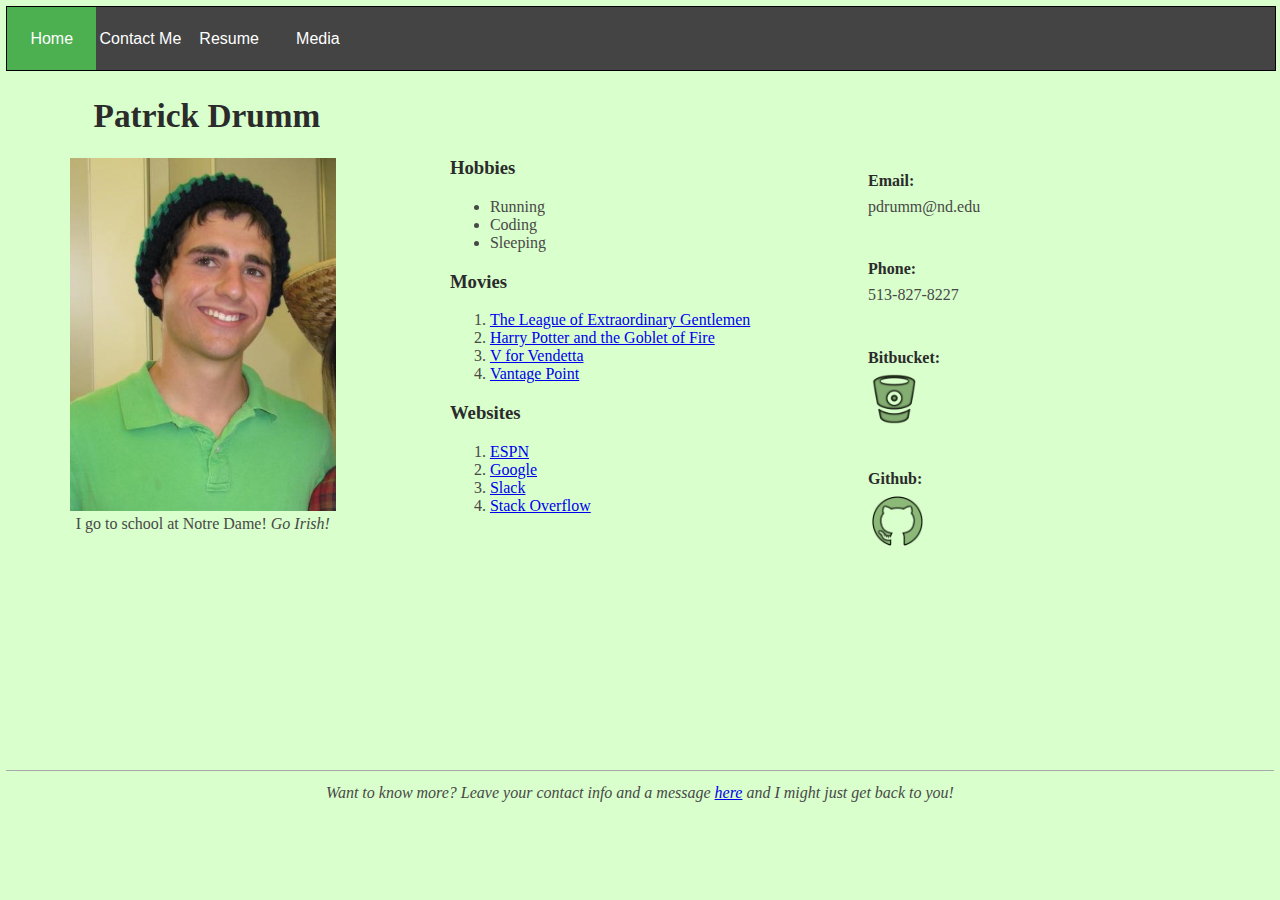
<file: public/index.html>
<!DOCTYPE html>
<html lang="en">
<head>
    <meta charset="UTF-8">
    <title>Profile</title>

    <!-- css -->
    <link rel="stylesheet" type="text/css" href="styles/styles.css" />
    <link rel="stylesheet" type="text/css" href="styles/index.css" />

</head>
<body>
<div id="div_toggle">
    <label id="label_toggle" for="input_toggle"><img id="img_toggle" src="images/menu_green.png"/></label>
</div>
<input type="checkbox" id="input_toggle"/>

<header>
    <nav>
        <ul id="nav_menu">
            <a href="index.html"><li class="active">Home</li></a>
            <a href="contact.html"><li>Contact Me</li></a>
            <a href="resume.html"><li>Resume</li></a>
            <a href="mediagallery.html"><li>Media</li></a>
        </ul>
    </nav>
</header>

<article>
    <figure>
        <h1 class="header">&nbsp;Patrick Drumm</h1>
        <img id="PD_img" src="images/profile-pic.jpg" alt="Patrick Drumm"/>
        <figcaption>I go to school at Notre Dame! <i>Go Irish!</i></figcaption>
    </figure>

    <div id="list_container">
    <section id="hobbies" class="lists">
        <h3>Hobbies</h3>
        <ul>
            <li>Running</li>
            <li>Coding</li>
            <li>Sleeping</li>
        </ul>
    </section>
    <section id="movies" class="lists">
        <h3>Movies</h3>
        <ol>
            <li><a class="movie" target="_blank" href="http://www.imdb.com/title/tt0311429/">The League of Extraordinary Gentlemen</a></li>
            <li><a class="movie" target="_blank" href="http://www.imdb.com/title/tt0330373/">Harry Potter and the Goblet of Fire</a></li>
            <li><a class="movie" target="_blank" href="http://www.imdb.com/title/tt0434409/?pf_rd_m=A2FGELUUNOQJNL&pf_rd_p=2239792642&pf_rd_r=05JM750HNHZ0SEF1RY4E&pf_rd_s=center-1&pf_rd_t=15506&pf_rd_i=top&ref_=chttp_tt_145">V for Vendetta</a></li>
            <li><a class="movie" target="_blank" href="http://www.imdb.com/title/tt0443274/?ref_=nv_sr_1">Vantage Point</a></li>
        </ol>
    </section>
    <section id="websites" class="lists">
        <h3>Websites</h3>
        <ol>
            <li><a class="website" target="_blank" href="http://espn.go.com/">ESPN</a></li>
            <li><a class="website" target="_blank" href="https://www.google.com/">Google</a></li>
            <li><a class="website" target="_blank" href="https://slack.com/">Slack</a></li>
            <li><a class="website" target="_blank" href="http://stackoverflow.com/">Stack Overflow</a></li>
        </ol>
    </section>
    </div>

    <div id="contact_container">
        <div class="split_contact1">
            <h4>Email:</h4>
            <p>pdrumm@nd.edu</p>
        </div>
        <div class="split_contact1">
            <h4>Phone:</h4>
            <p>513-827-8227</p>
        </div>
        <div class="split_contact2">
            <h4>Bitbucket:</h4>
            <a target="_blank" href="https://bitbucket.org/pdrumm/cse-40613-web-applications"><img src="images/bitbucket_green.png" alt="Bitbucket" class="repo_icon"></a>
        </div>
        <div class="split_contact2">
            <h4>Github:</h4>
            <a target="_blank" href="https://github.com/pdrumm"><img src="images/github_green.png" alt="Github" class="repo_icon"></a>
        </div>
    </div>

</article>

<div id="pre_footer"></div>
<footer>
    Want to know more? Leave your contact info and a message
    <a href="contact.html">here</a>
    and I might just get back to you!
</footer>
</body>
</html>
</file>
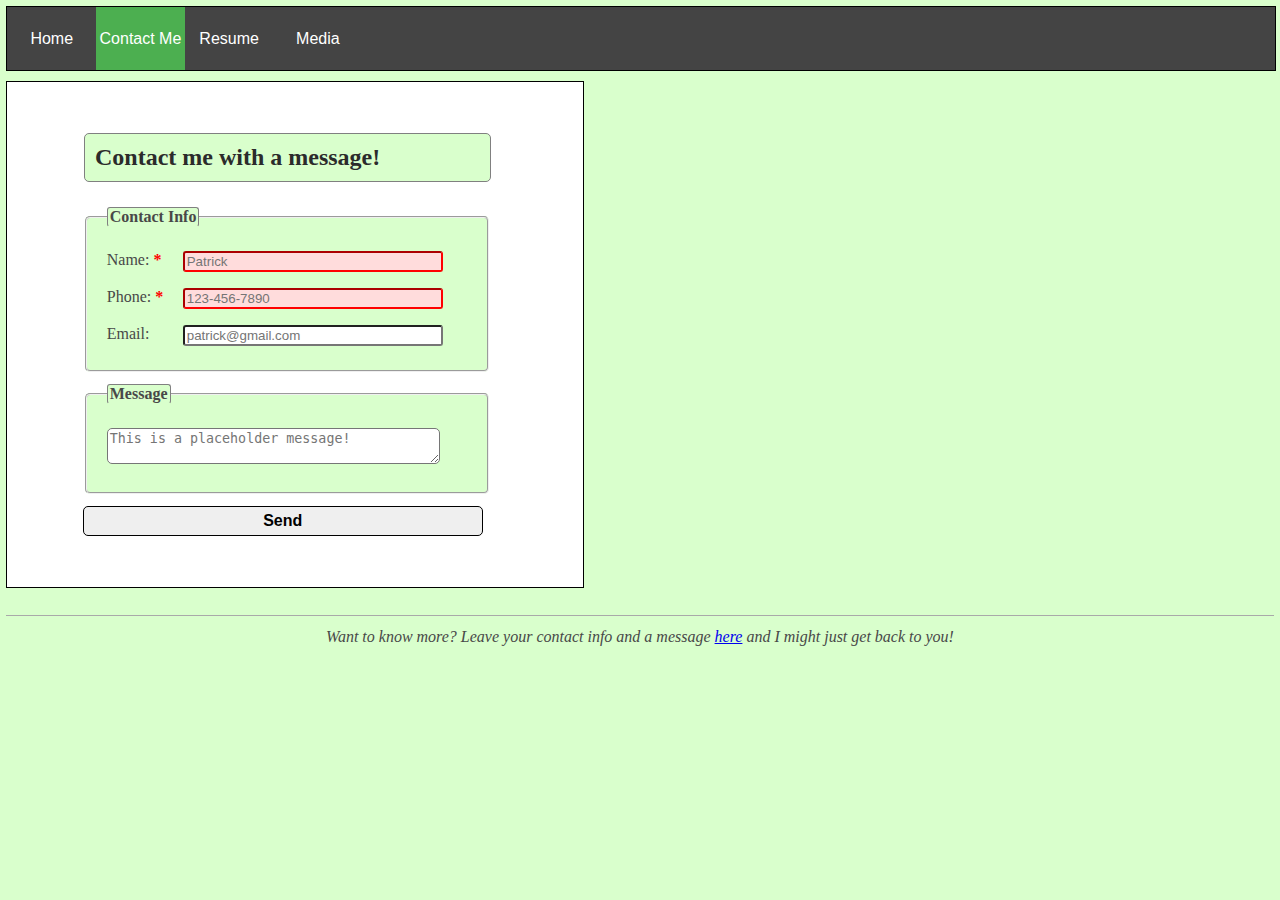
<file: public/contact.html>
<!doctype html>

<html lang="en">
<head>
	<meta charset="utf-8">
	<title>Contact</title>

	<!-- js -->
	<script src="https://ajax.googleapis.com/ajax/libs/jquery/1.11.3/jquery.min.js"></script>
	<script src="https://cdn.firebase.com/js/client/2.3.2/firebase.js"></script>
	<script src="scripts/submit.js"></script>
	<script src="scripts/html5Forms.js" data-webforms2-support="all"
			data-webforms2-force-js-validation="true"></script>

	<!-- css -->
	<link rel="stylesheet" type="text/css" href="styles/styles.css" />
	<link rel="stylesheet" type="text/css" href="styles/contact.css" />

</head>

<body>

<div id="div_toggle">
	<label id="label_toggle" for="input_toggle"><img id="img_toggle" src="images/menu_green.png"/></label>
</div>
<input type="checkbox" id="input_toggle"/>

<header>
	<nav>
		<ul>
			<a href="index.html"><li>Home</li></a>
			<a href="contact.html"><li class="active">Contact Me</li></a>
			<a href="resume.html"><li>Resume</li></a>
			<a href="mediagallery.html"><li>Media</li></a>
		</ul>
	</nav>
</header>
	<!-- Contact Form -->
	<section>
	<div id="body">
		<div id="header">
			<h2>
				Contact me with a message!
			</h2>
		</div>
		<form id="contact">
			<fieldset>
				<legend>Contact Info</legend>
			<p>
				<label for="nameid">Name: <em>*</em></label>
				<input type="text" id="nameid" placeholder="Patrick" required>
			</p>
			<p>
				<label for="phoneid">Phone: <em>*</em></label>
				<input type="tel" id="phoneid" placeholder="123-456-7890" required>
			</p>
			<p>
				<label for="emailid">Email: </label>
				<input type="email" id="emailid" placeholder="patrick@gmail.com">
			</p>
			</fieldset>
			<fieldset>
				<legend>Message</legend>
			<p>
				<textarea id="messageid" placeholder="This is a placeholder message!"></textarea>
			</p>
			</fieldset>
		</form>
		<button onclick="sendMessage()">Send</button>
	</div>
	</section>

<div id="pre_footer"></div>
<footer>
	Want to know more? Leave your contact info and a message
	<a href="contact.html">here</a>
	and I might just get back to you!
</footer>

</body>

</html>
</file>
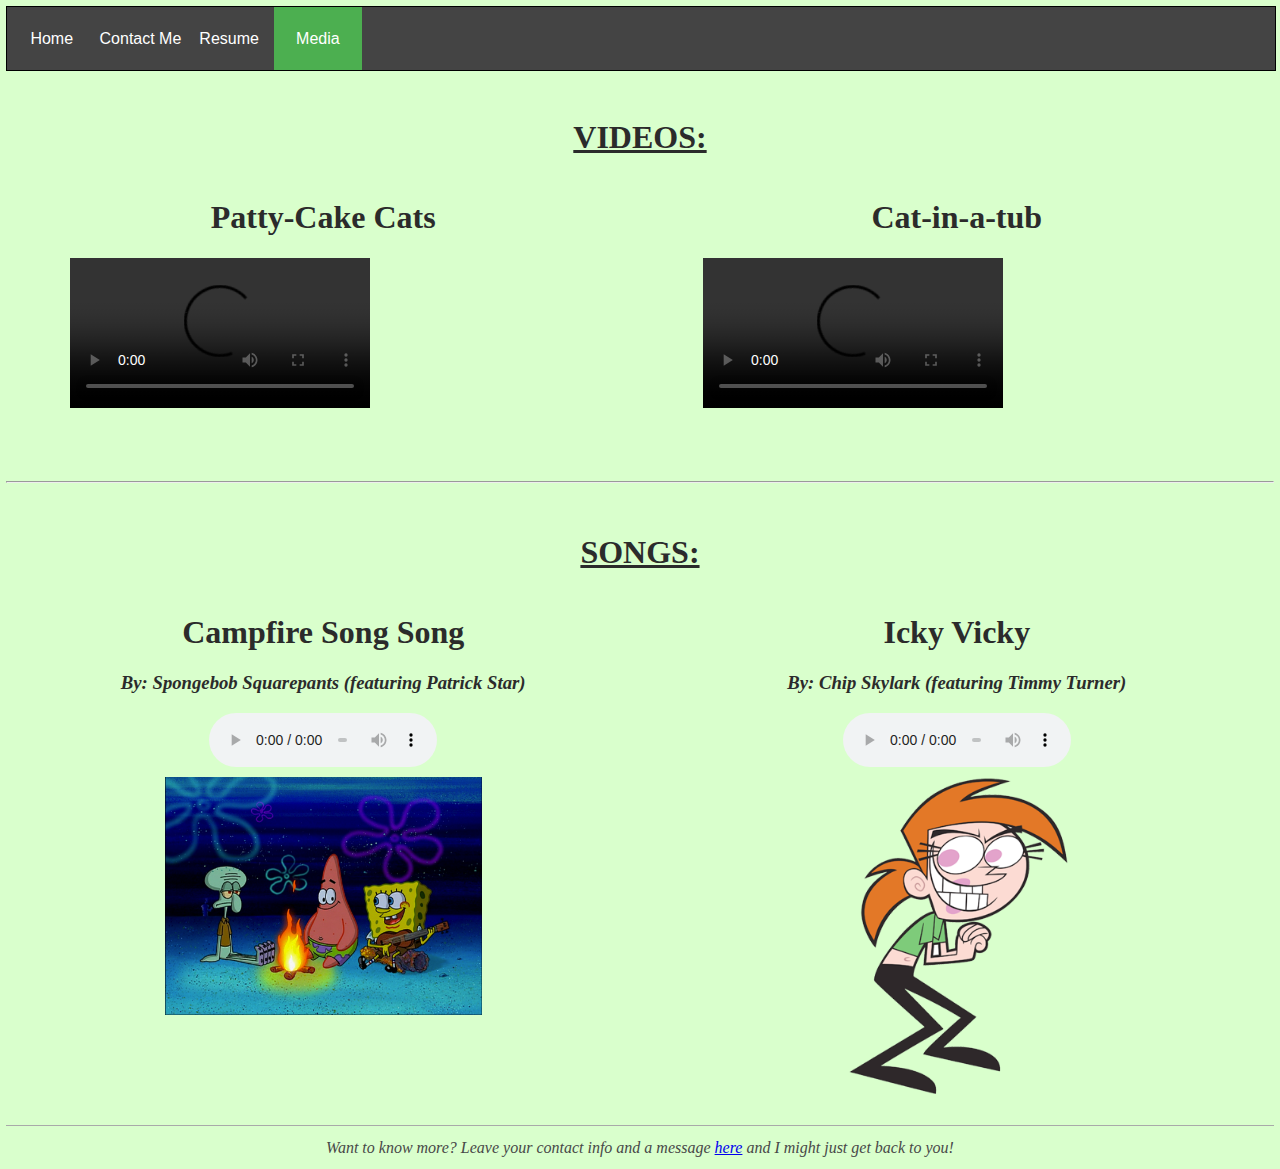
<file: public/mediagallery.html>
<!DOCTYPE html>
<html lang="en">
<head>
    <meta charset="UTF-8">
    <title>Media Gallery</title>

    <!-- css -->
    <link rel="stylesheet" type="text/css" href="styles/styles.css" />
    <link rel="stylesheet" type="text/css" href="styles/mediagallery.css" />

</head>
<body>

<div id="div_toggle">
    <label id="label_toggle" for="input_toggle"><img id="img_toggle" src="images/menu_green.png"/></label>
</div>
<input type="checkbox" id="input_toggle"/>

<header>
    <nav>
        <ul>
            <a href="index.html"><li>Home</li></a>
            <a href="contact.html"><li>Contact Me</li></a>
            <a href="resume.html"><li>Resume</li></a>
            <a href="mediagallery.html"><li class="active">Media</li></a>
        </ul>
    </nav>
</header>

<div id="video_header">
    <h1>
        VIDEOS:
    </h1>
</div>

<div class="video">
    <h1>Patty-Cake Cats</h1>
    <video controls>
        <source src="https://s3.amazonaws.com/pdrumm/pattycake_cats.iphone5"
                type="video/iphone5" media="(max-device-width:480px)">
        <source src="https://s3.amazonaws.com/pdrumm/pattycake_cats.mp4" type="video/mp4">
        <source src="https://s3.amazonaws.com/pdrumm/pattycake_cats.ogv" type="video/ogg">
        This video shows two cats playing patty cake!
    </video>
</div>

<div class="video">
    <h1>Cat-in-a-tub</h1>
    <video controls>
        <source src="https://s3.amazonaws.com/pdrumm/tub_cat.iphone5"
                type="video/iphone5" media="(max-device-width:480px)">
        <source src="https://s3.amazonaws.com/pdrumm/tub_cat.mp4" type="video/mp4">
        <source src="https://s3.amazonaws.com/pdrumm/tub_cat.ogv" type="video/ogg">
        This video shows a cat in a tub!
    </video>
</div>

<hr>
<div id="audio_header">
    <h1>
        SONGS:
    </h1>
</div>

<div class="audio">
    <h1>Campfire Song Song</h1>
    <h3><i>By: Spongebob Squarepants (featuring Patrick Star)</i></h3>
    <audio controls>
        <source src="https://s3.amazonaws.com/pdrumm/Campfire_Song_Song.mp3" type="audio/mp3">
    </audio>
    <img src="images/Campfire_song_song.png">
</div>

<div class="audio">
    <h1>Icky Vicky</h1>
    <h3><i>By: Chip Skylark (featuring Timmy Turner)</i></h3>
    <audio controls>
        <source src="https://s3.amazonaws.com/pdrumm/Icky_Vicky.mp3" type="audio/mp3">
    </audio>
    <img src="images/Vicky.png">
</div>

<div id="pre_footer"></div>
<footer>
    Want to know more? Leave your contact info and a message
    <a href="contact.html">here</a>
    and I might just get back to you!
</footer>

</body>
</html>
</file>
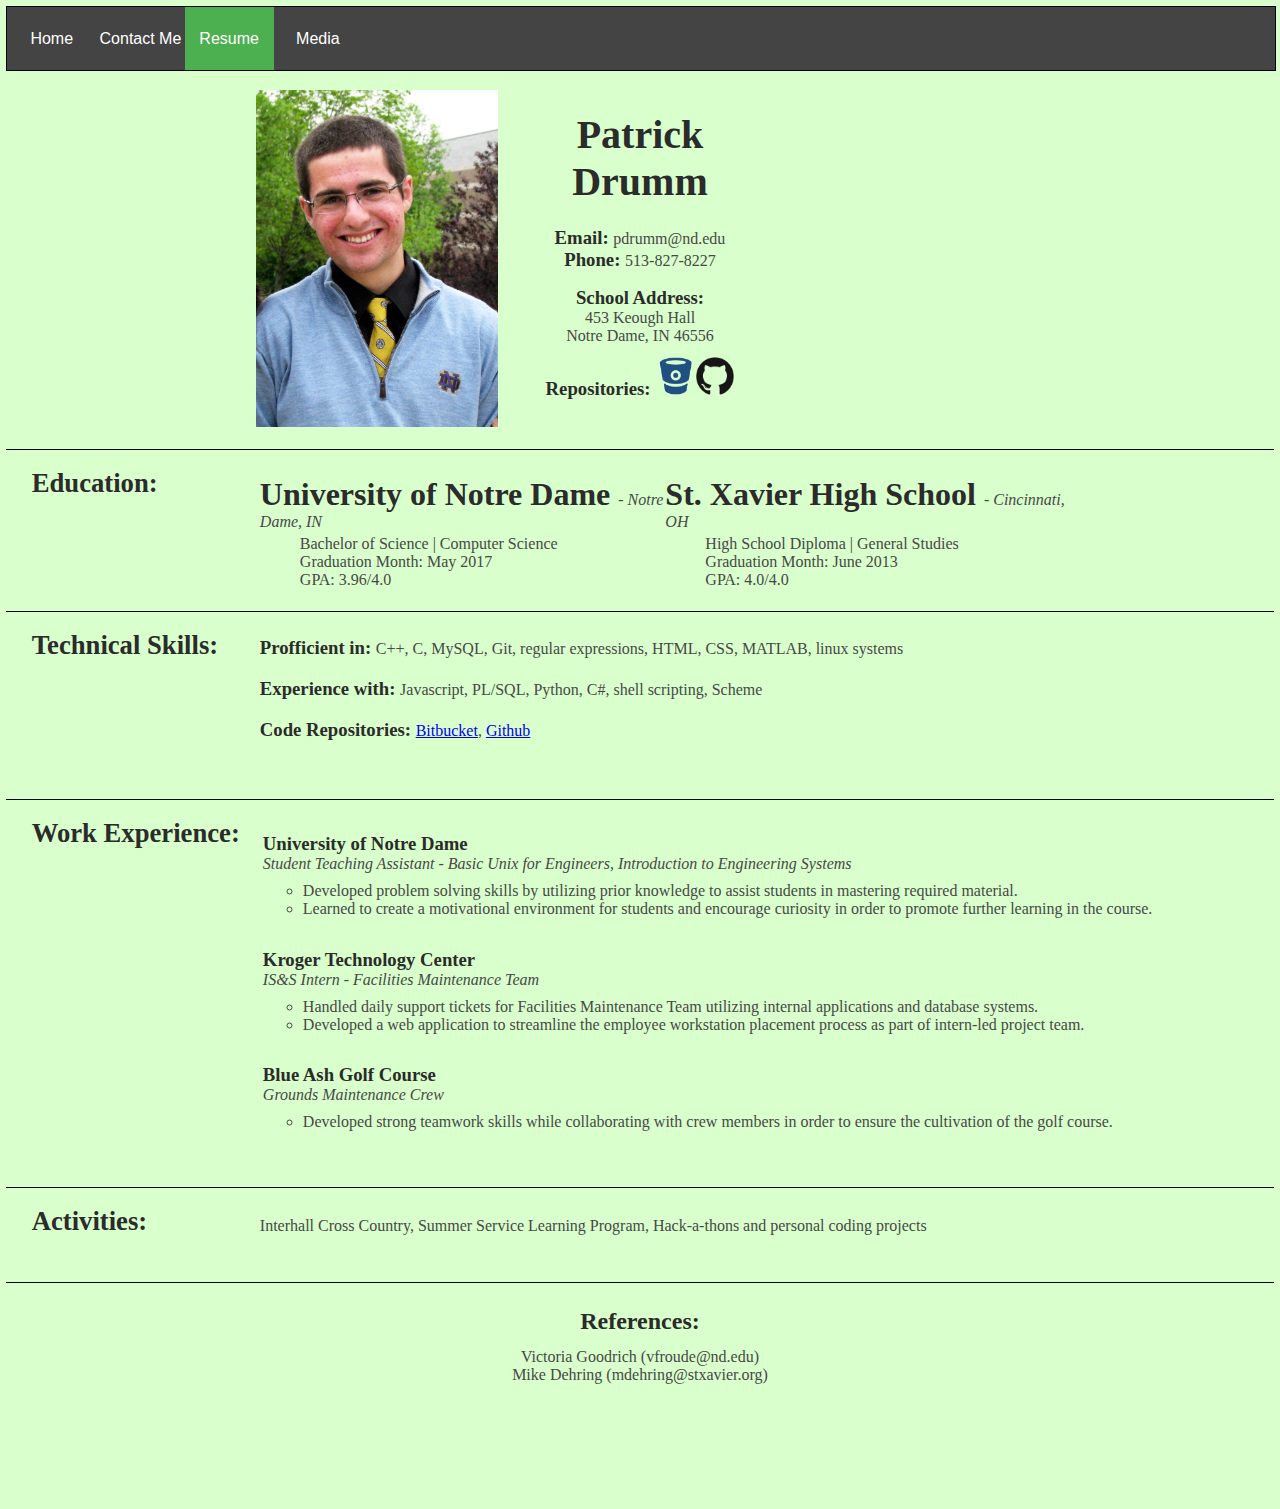
<file: public/resume.html>
<!DOCTYPE html>
<html lang="en">
<head>
    <meta charset="UTF-8">
    <title>Resume</title>

    <!-- css -->
    <link rel="stylesheet" type="text/css" href="styles/styles.css" />
    <link rel="stylesheet" type="text/css" href="styles/resume.css" />

</head>
<body>

<div id="div_toggle">
    <label id="label_toggle" for="input_toggle"><img id="img_toggle" src="images/menu_green.png"/></label>
</div>
<input type="checkbox" id="input_toggle"/>

<header>
    <nav>
        <ul>
            <a href="index.html"><li>Home</li></a>
            <a href="contact.html"><li>Contact Me</li></a>
            <a href="resume.html"><li class="active">Resume</li></a>
            <a href="mediagallery.html"><li>Media</li></a>
        </ul>
    </nav>
</header>

<article>
    <section id="header">
        <div id="header_left">
            <figure id="pro_pic">
                <img id="PD_img" src="images/resume-pic.jpg" alt="Patrick Drumm">
                <!--            <figcaption>Contact Info</figcaption>-->
            </figure>
        </div>
        <div id="header_center">
            <section id="head_cntr_1">
                <h1 id="name">Patrick Drumm</h1>
            </section>
            <section id="head_cntr_2"><h3>Email:&nbsp;</h3>pdrumm@nd.edu</section>
            <section id="head_cntr_3"><h3>Phone:&nbsp;</h3>513-827-8227</section>
            <section id="head_cntr_4">
                <h3>School Address:</h3>
                <br/>453 Keough Hall
                <br/>Notre Dame, IN 46556
            </section>
            <section id="head_cntr_5"><h3>Repositories:&nbsp;</h3>
                    <a target="_blank" href="https://bitbucket.org/pdrumm/"><img class="repo_icon" src="images/bitbucket_logo.png"></a>
                    <a target="_blank" href="https://github.com/pdrumm"><img class="repo_icon" src="images/github_logo.png"></a>
            </section>
        </div>
        <div id="header_right"></div>
    </section>

    <section id="education" class="big_section">
        <div class="left_headers">
            <h1 class="section_titles">Education:</h1>
        </div>
        <div id="notre_dame" class="schools">
            <h1 class="schools">University of Notre Dame </h1><i>- Notre Dame, IN</i>
            <ul>
                <li>Bachelor of Science | Computer Science</li>
                <li>Graduation Month: May 2017</li>
                <li>GPA: 3.96/4.0</li>
            </ul>
        </div>
        <div id="st_xavier" class="schools">
            <h1 class="schools">St. Xavier High School </h1><i>- Cincinnati, OH</i>
            <ul>
                <li>High School Diploma | General Studies</li>
                <li>Graduation Month: June 2013</li>
                <li>GPA: 4.0/4.0</li>
            </ul>
        </div>
    </section>

    <section id="skills" class="big_section">
        <div class="left_headers">
            <h1 class="section_titles">Technical Skills:</h1>
        </div>
        <div class="skills" id="top_skill">
            <h3 class="skills">Profficient in: </h3>
            C++, C, MySQL, Git, regular expressions, HTML, CSS, MATLAB, linux systems
        </div>
        <div class="skills">
            <h3 class="skills">Experience with: </h3>
            Javascript, PL/SQL, Python, C#, shell scripting, Scheme
        </div>
        <div class="skills">
            <h3 class="skills">Code Repositories: </h3>
            <a target="_blank" href="https://bitbucket.org/pdrumm/">Bitbucket</a>,
            <a target="_blank" href="https://github.com/pdrumm">Github</a>
        </div>
    </section>

    <section id="work" class="big_section">
        <div class="left_headers">
            <h1 class="section_titles">Work Experience:</h1>
        </div>
        <table summary="work experience">
            <tr><td>
                <h3>University of Notre Dame</h3>
                <i>Student Teaching Assistant - Basic Unix for Engineers, Introduction to Engineering Systems</i>
                <ul>
                    <li>Developed problem solving skills by utilizing prior knowledge to assist students in mastering required material.</li>
                    <li>Learned to create a motivational environment for students and encourage curiosity in order to promote further learning in the course.</li>
                </ul>
            </td></tr>
            <tr><td>
                <h3>Kroger Technology Center</h3>
                <i>IS&S Intern - Facilities Maintenance Team</i>
                <ul>
                    <li>Handled daily support tickets for Facilities Maintenance Team utilizing internal applications and database systems.</li>
                    <li>Developed a web application to streamline the employee workstation placement process as part of intern-led project team.</li>
                </ul>
            </td></tr>
            <tr><td>
                <h3>Blue Ash Golf Course</h3>
                <i>Grounds Maintenance Crew</i>
                <ul>
                    <li>Developed strong teamwork skills while collaborating with crew members in order to ensure the cultivation of the golf course.</li>
                </ul>
            </td></tr>
        </table>
    </section>

    <section id="activities" class="big_section">
        <div class="left_headers">
            <h1 class="section_titles">Activities:</h1>
        </div>
        <div id="activity_list">
            Interhall Cross Country,
            Summer Service Learning Program,
            Hack-a-thons and personal coding projects
        </div>
    </section>

    <section id="footer">
        <h2>
            References:
        </h2>
        <ul>
            <li>Victoria Goodrich (vfroude@nd.edu)</li>
            <li>Mike Dehring (mdehring@stxavier.org)</li>
        </ul>
    </section>
</article>

</body>
</html>
</file>
<file: public/styles/styles.css>
html {
    height: 100%;
    width: 100%;
    margin: 0;
    padding: 0;
    color: #484848;
}
h1, h2, h3, h4, h5 {
    color: #2b2b2b;
}
body {
    height: 99%;
    width: 99%;
    margin: 0.5%;
}
@media only screen
and (max-device-width: 667px) {
    body {
        height: 100%;
        width: 100%;
        margin: 0;
    }
}
/* Start header */
header {
    height: 7%;
    width: 100%;
    margin-bottom: 0.5%;
}
@media only screen
and (max-device-width: 667px) {
    header {
        height: 100%;
        width: 100%;
        margin-bottom: 0.5%;
    }
}

nav {
    height: 100%;
    width: 100%;
    margin: 0;
    padding: 0;
    border: solid black 1px;
    font-size: medium;
    font-family: Arial, sans-serif;
}
@media only screen
and (max-device-width: 667px) {
    nav {
        height: 100%;
        width: 100%;
        margin: 0;
        padding: 0;
        border: solid black 1px;
        font-size: 35pt;
        font-family: Arial, sans-serif;
    }
}

nav ul {
    height: 100%;
    width: 100%;
    list-style-type: none;
    margin: 0;
    padding: 0;
    background-color: #444;
}
@media only screen
and (max-device-width: 667px) {
    nav ul {
        height: 100%;
        width: 100%;
        list-style-type: none;
        margin: 0;
        padding: 0;
        background-color: #444;
    }
}

nav a {
    display: table;
    float: left;
    color: white;
    text-align: center;
    text-decoration: none;
    height: 100%;
    padding: 0;
    width: 7%;
}
@media only screen
and (max-device-width: 667px) {
    nav a{
        display: table;
        color: white;
        text-align: left;
        text-decoration: none;
        height: 25%;
        padding: 0;
        width: 100%;
    }
}

nav a li {
    display: table-cell;
    vertical-align: middle;
    height: 100%;
    width: 100%;
}
@media only screen
and (max-device-width: 667px) {
    nav a li {
        display: table-cell;
        vertical-align: middle;
        text-align: center;
        height: 100%;
        width: 100%;
        border-top: solid 1px #4CAF50;
    }
}

nav ul a li:hover {
    background-color: #666;
}

nav ul a li.active {
    background-color: #4CAF50;
}

nav ul a li.active:hover {
    background-color: #7caf76;
}
/* Hide elements for mobile dropdown menu */
@media only screen
and (min-device-width: 668px) {
    div#div_toggle,
    label#label_toggle,
    img#img_toggle,
    input#input_toggle {
        display: none;
    }
}
/* Toggle menu trick (below) found from a combination of sources:
http://www.outofscope.com/css-only-menu-toggle-no-javascript-required/
and http://stackoverflow.com/questions/22103006/css3-transition-doesnt-work-with-display-property */
@media only screen
and (max-device-width: 667px) {
    div#div_toggle {
        height: 12%;
        padding-left: 2%;
        background-color: #444;
        border: solid 1px #444;
    }
    label#label_toggle {
        height: 100%;
    }
    label#label_toggle img#img_toggle {
        height: 100%;
    }

    #input_toggle {
        display: none;
    }

    header {
        opacity: 0;
        clear: both;
        height: 0;
        padding: 0;
        margin: 0;
        overflow: hidden;

        -webkit-transition: all .3s ease .15s;
        -moz-transition: all .3s ease .15s;
        -o-transition: all .3s ease .15s;
        -ms-transition: all .3s ease .15s;
        transition: all .3s ease .15s;
    }

    #input_toggle:checked + header {
        opacity: 1;
        height: 88%;
    }
}
/* End header */

fieldset {
    background-color: #d9ffcc;
    border-radius: 5px;
}

input {
    border-radius: 3px;
}

textarea {
    border-radius: 5px;
}

em {
    font-weight: bold;
    font-style: normal;
    color: #f00;
}

input:invalid {
    border-color: red;
    background-color: rgb(255, 220, 220);
}

button {
    border: solid 1px;
    border-radius: 5px;
}

body {
    background-color: #d9ffcc;
}

div#pre_footer{
    clear: both;
    width: 100%;
    height: 3%;
}

footer {
    clear: both;
    width: 100%;
    text-align: center;
    border-top: solid darkgray 1px;
    font-style: oblique;
    padding-top: 1%;
    padding-bottom: 1%;
}
</file>
<file: public/styles/index.css>
article {
    width: 100%;
    height: 75%;
}
@media only screen
and (max-device-width: 667px) {
    article {
        height: auto;
    }
}

figure {
    max-width: 21%;
    margin: 0% 9% 0% 5%;
    display: block;
    float: left;
    text-align: center;
    height: 100%;
}
@media only screen
and (max-device-width: 667px) {
    figure {
        max-width: none;
        width: 100%;
        float: none;
        margin: 0;
        font-size: 30pt;
    }
}

figure img {
    max-width: 100%;
}
@media only screen
and (max-device-width: 667px) {
    figure img {
        max-width: none;
        width: 60%;
    }
}

figure h1 {
    font-size: 25pt;
}
@media only screen
and (max-device-width: 667px) {
    figure h1 {
        font-size: 70pt;
    }
}

div#list_container {
    width: 33%;
    display: block;
    float: left;
    padding-top: 5%;
}
@media only screen
and (max-device-width: 667px) {
    div#list_container {
        width: 100%;
        float: none;
    }
}

section.lists {
    width: 100%;
}
@media only screen
and (max-device-width: 667px) {
    section.lists h3 {
        margin-left: 5%;
        margin-bottom: 1%;
        font-size: 50pt;
    }
    section.lists ul, section.lists ol {
        margin-left: 10%;
        font-size: 22pt;
    }
}

div#contact_container {
    width: 30%;
    display: block;
    float: left;
    padding-top: 6%;
    height: 50%;
}
@media only screen
and (max-device-width: 667px) {
    div#contact_container {
        width: 100%;
        float: none;
        text-align: center;
        height: auto;
    }
}

div.split_contact1 {
    width: 100%;
    height: 20%;
}
div.split_contact2 {
    width: 100%;
    height: 30%;
}
@media only screen
and (max-device-width: 667px) {
    div.split_contact1 {
        height: 25%;
    }
    div.split_contact2 {
        height: 25%;
    }
}

div#contact_container h4 {
    margin-bottom: 2%;
}
@media only screen
and (max-device-width: 667px) {
    div#contact_container h4 {
        margin-bottom: 1%;
        font-size: 50pt;
        display: inline-block;
    }
}

div#contact_container p {
    margin-top: 1%;
}
@media only screen
and (max-device-width: 667px) {
    div#contact_container p {
        font-size: 38pt;
        display: inline;
        margin-bottom: 0;
    }
}

div#contact_container a {
    display: block;
    height: 50%;
}
@media only screen
and (max-device-width: 667px) {
    div#contact_container a {
        display: inline-block;
        white-space: nowrap;
        width: 9%;
    }
}
div#contact_container img {
    margin-left: 1%;
    height: 100%;
}
@media only screen
and (max-device-width: 667px) {
    div#contact_container img {
        width: 100%;
        margin-left: 0%;
        height: auto;
    }
}
</file>
<file: public/styles/contact.css>
div#body {
    width: 50%;
    max-width: 500px;
    padding: 4% 4% 4% 2%;
    border: solid 1px;
    border-color: black;
    background-color: white;
    margin-top: 1%;
}
@media only screen
and (max-device-width: 667px) {
    div#body {
        width: 98%;
        max-width: none;
        padding: 1%;
        margin: 2% 0% 2% 0%;
    }
}

div#header {
    width: 77%;
    margin: 0% 10% 5% 10.25%;
    background-color: white;
    border: solid gray 1px;
    border-radius: 5px;
    padding: 2%;
    background-color: #d9ffcc;
}
@media only screen
and (max-device-width: 667px) {
    div#header {
        width: 92%;
        margin: 3% 2%;
    }
}

form {
    width: 80%;
    margin: 0% 10%;
}
@media only screen
and (max-device-width: 667px) {
    form {
        width: 96%;
        margin: 0% 2%;
    }
}

h2 {
    margin: 0;
}
@media only screen
and (max-device-width: 667px) {
    h2 {
        font-size: 55pt;
    }
}

fieldset {
    width: 90%;
    padding: 2% 5%;
    margin-bottom: 3%;
    margin-top: 3%;
}
@media only screen
and (max-device-width: 667px) {

}

legend {
    background-color: #d9ffcc;
    border: solid 1px gray;
    border-bottom-color: #d9ffcc;
    border-radius: 3px;
    font-weight: bold;
}
@media only screen
and (max-device-width: 667px) {
    legend {
        font-size: 40pt;
        font-style: oblique;
    }
}

label {
    width: 20%;
    display: inline-block;
    vertical-align: top;
}
@media only screen
and (max-device-width: 667px) {
    label {
        font-size: 35pt;
        width: 23%;
    }
}

input {
    width: 70%;
}
@media only screen
and (max-device-width: 667px) {
    input {
        height: 100%;
        font-size: 30pt;
    }
}

textarea {
    width: 91%;
}
@media only screen
and (max-device-width: 667px) {
    textarea {
        font-size: 25pt;
        width: 93%;
    }
}

button {
    width: 80%;
    margin: 0% 10%;
    height: 100%;
    font-size: 12pt;
    font-weight: 600;
    padding: 1%;
}
@media only screen
and (max-device-width: 667px) {
    button {
        width: 96%;
        margin: 2% 2% 3% 2%;
        font-size: 42pt;
        background-color: lightgray;
    }
}
</file>
<file: public/styles/mediagallery.css>
div#video_header {
    margin: 4% 0% 1% 0%;
    text-align: center;
    width: 100%;
    height: auto;
}

div#video_header h1 {
    text-decoration: underline;
}
@media only screen
and (max-device-width: 667px) {
    div#video_header h1 {
        font-size: 60pt;
    }
}

div.video {
    padding: 0%;
    width: 50%;
    display: block;
    float: left;
    margin-bottom: 4%;
}
@media only screen
and (max-device-width: 667px) {
    div.video {
        width: 100%;
        float: none;
    }
}

div video {
    max-width: 80%;
    margin-bottom: 3%;
    padding: 0% 10%;
}
@media only screen
and (max-device-width: 667px) {
    div video {
        width: 80%;
    }
}

div.video h1 {
    text-align: center;
}
@media only screen
and (max-device-width: 667px) {
    div.video h1 {
        font-size: 40pt;
        text-align: left;
        margin-left: 10%;
    }
}

div#audio_header {
    text-align: center;
    margin-top: 4%;
}

div#audio_header h1 {
    text-decoration: underline;
}
@media only screen
and (max-device-width: 667px) {
    div#audio_header h1 {
        font-size: 60pt;
    }
}

div.audio {
    margin: 0%;
    padding: 0%;
    width: 50%;
    display: block;
    float: left;
}
@media only screen
and (max-device-width: 667px) {
    div.audio {
        width: 100%;
        float: none;
        margin-bottom: 5%;
    }
}

div.audio h1, div.audio h3 {
    text-align: center;
}

div.audio img {
    max-width: 50%;
    margin: 0% 25%;
}

div audio {
    max-width: 36%;
    margin-bottom: 1%;
    padding: 0% 32%;
}
</file>
<file: public/styles/resume.css>
article {
    width: 100%;
    height: 150%;
}
@media only screen
and (max-device-width: 667px) {
    article {
        height: 200%;
    }
}

section#header {
    text-align: center;
    height: 28%;
    border-bottom: solid black 1px;
}
@media only screen
and (max-device-width: 667px) {
    section#header {
        height: 27%;
        font-size: 25pt;
    }
}

@media only screen
and (min-device-width: 668px) {
    section#header div {
        display: block;
        float: left;
        width: 40%;
        height: 100%;
    }
}
@media only screen
and (max-device-width: 667px) {
    section#header div#header_left {
        display: block;
        float: left;
        width: 40%;
        height: 100%;
    }
}

section#header div#header_center {
    width: 20%;
    height: 100%;
}
@media only screen
and (max-device-width: 667px) {
    section#header div#header_center {
        display: block;
        float: left;
        width: 60%;
    }

    div#header_right {
        display: none;
    }
}

section#head_cntr_1 {
    height: auto;
    margin-top: 14%;
    margin-bottom: 9%;
}
section#head_cntr_2 {

}
section#head_cntr_3 {
    margin-bottom: 6%;
}
section#head_cntr_4 {
    margin-bottom: 5%;
}
section#head_cntr_5 {
    height: 10%;
}
section#head_cntr_5 a {
    display: inline-block;
    height: 100%;
}
@media only screen
and (max-device-width: 667px) {
    section#head_cntr_1 {
        height: auto;
        margin-top: 5%;
        margin-bottom: 5%;
    }
    section#head_cntr_2 {

    }
    section#head_cntr_3 {
        margin-bottom: 6%;
    }
    section#head_cntr_4 {
        margin-bottom: 5%;
    }
    section#head_cntr_5 {
        height: 10%;
    }
    section#head_cntr_5 a {
        display: inline-block;
        height: 100%;
    }
}

section#header h1#name {
    font-size: 30pt;
    margin: 0;
}
@media only screen
and (max-device-width: 667px) {
    section#header h1#name {
        font-size: 60pt;
    }
}

section#header h3 {
    display: inline;
}
@media only screen
and (max-device-width: 667px) {
    section#header h3 {
        font-size: 35pt;
    }
}

figure#pro_pic {
    float: right;
    height: 90%;
    margin: 3%;
}
@media only screen
and (max-device-width: 667px) {
    figure#propic {
        height: 100%;
        margin: 0;
    }
}

#PD_img {
    height: 100%;
    width: auto;
}

img.repo_icon {
    height: 100%;
    width: auto;
    background-color: transparent;
}
/*end header css*/

h1.section_titles {
    font-size: 20pt;
}
@media only screen
and (max-device-width: 667px) {
    h1.section_titles {
        font-size: 50pt;
        margin: 0% 0% 5% 0%;
        text-decoration: underline;
    }
}

section.big_section {
    border-bottom: solid black 1pt;
}

div.left_headers {
    height: 100%;
    width: 18%;
    display: block;
    float: left;
    margin-left: 2%;
}
@media only screen
and (max-device-width: 667px) {
    div.left_headers {
        height: auto;
        float: none;
        width: 95%;
        margin-top: 5%;
    }
}

section#education {
    height: 12%;
}
@media only screen
and (max-device-width: 667px) {
    section#education {
        height: auto;
    }
}

div.schools {
    display: block;
    float: left;
    width: 32%;
    height: 75%;
    margin-top: 2%;
}
@media only screen
and (max-device-width: 667px) {
    div.schools {
        float: none;
        width: 90%;
        padding-left: 10%;
        font-size: 22pt;
        height: auto;
        margin-bottom: 6%;
    }
}

h1.schools {
    display: inline;
}
@media only screen
and (max-device-width: 667px) {
    h1.schools {
        font-size: 30pt;
    }
}

ul li {
    list-style-type: none;
}

/*end education*/
section#skills {
    height: 14%;
}
@media only screen
and (max-device-width: 667px) {
    section#skills {
        height: auto;
    }
}

div.skills {
    margin-top: 1.5%;
    float: left;
    width: 70%;
}
@media only screen
and (max-device-width: 667px) {
    div.skills {
        float: none;
        font-size: 25pt;
        padding-left: 10%;
        margin-bottom: 5%;
    }
}

div#top_skill {
    margin-top: 2%;
}

h3.skills {
    display: inline;
}
/*end technical skills*/
section#work {
    height: 29%;
}
@media only screen
and (max-device-width: 667px) {
    section#work {
        height: auto;
    }
}

table {
    padding-top: 1%;
}
@media only screen
and (max-device-width: 667px) {
    table {
        padding-left: 5%;
        font-size: 25pt;
    }
}

td h3 {
    margin: 2% 0% 0% 0%;
}

ul {
    margin: 1% 0% 1% 0%;
}
@media only screen
and (max-device-width: 667px) {
    table ul {
        margin-bottom: 5%;
    }
}

td ul li {
    list-style-type: circle;
}
/*end work exp*/
section#activities {
    height: 7%;
}
@media only screen
and (max-device-width: 667px) {
    section#activities {
        height: auto;
    }
}

div#activity_list {
    padding-top: 2.25%;
}
@media only screen
and (max-device-width: 667px) {
    div#activity_list {
        font-size: 28pt;
        margin-left: 5%;
        padding-top: 0;
        margin-bottom: 4%;
    }
}
/*end activities*/
section#footer {
    height: 15%;
    text-align: center;
}
@media only screen
and (max-device-width: 667px) {
    section#footer {
        height: auto;
    }
}

section#footer h2 {
    margin-top: 2%;
    margin-bottom: 1%;
}
@media only screen
and (max-device-width: 667px) {
    section#footer h2 {
        font-size: 45pt;
    }
}

section#footer ul {
    padding-left: 0;
}
@media only screen
and (max-device-width: 667px) {
    section#footer ul {
        font-size: 22pt;
    }
}
</file>
